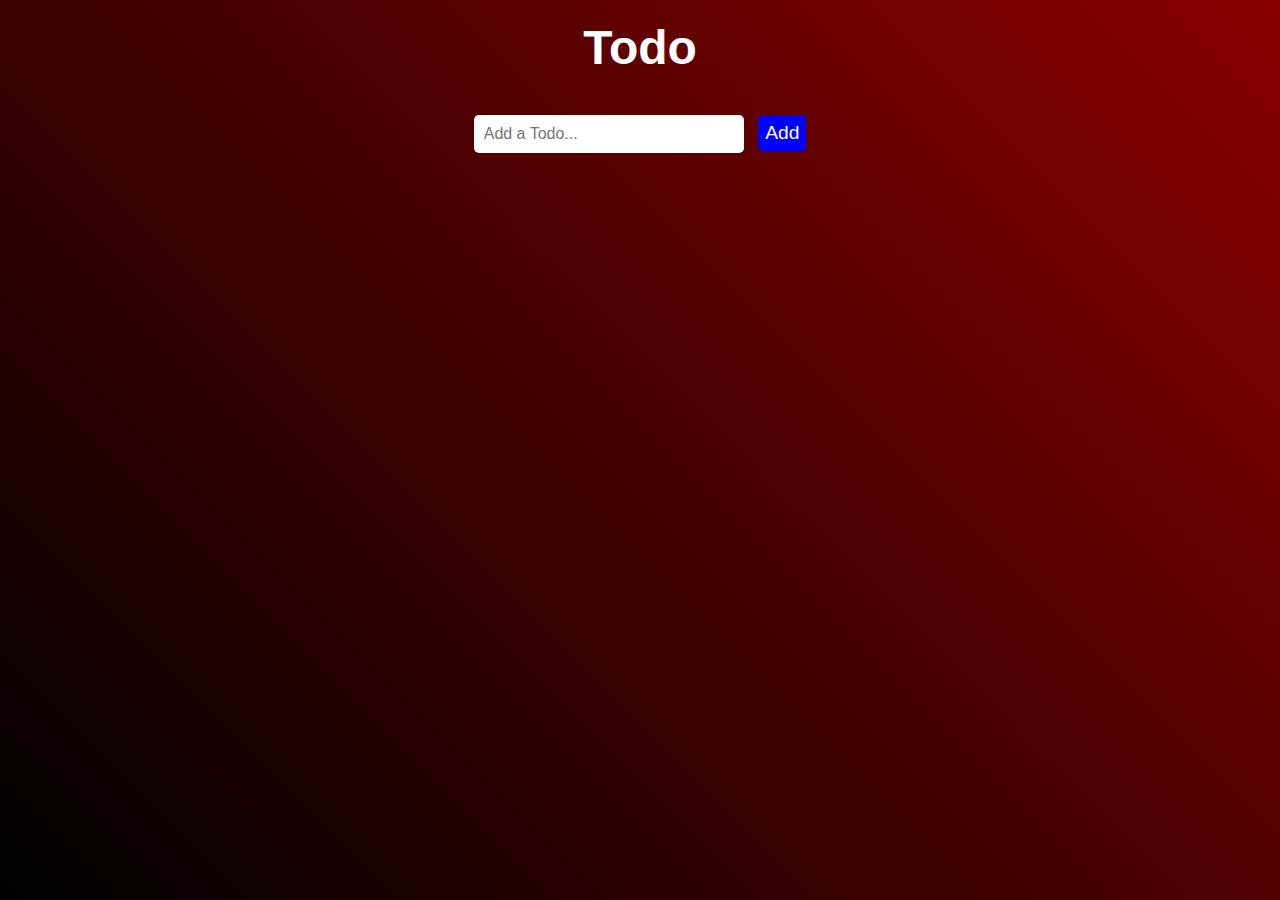
<file: index.html>
<!DOCTYPE html>
<html lang="en">
<head>
<!-- Global site tag (gtag.js) - Google Analytics -->
<script async src="https://www.googletagmanager.com/gtag/js?id=UA-186960773-2"></script>
<script>
  window.dataLayer = window.dataLayer || [];
  function gtag(){dataLayer.push(arguments);}
  gtag('js', new Date());

  gtag('config', 'UA-186960773-2');
</script>

  <meta charset="UTF-8">
  <meta name="viewport" content="width=device-width, initial-scale=1.0">
  <link rel="stylesheet" type="text/css" href="style.css">
  <title>Todo List</title>
  <link rel="icon" href="favicon.ico" />
  <script data-name="BMC-Widget" src="https://cdnjs.buymeacoffee.com/1.0.0/widget.prod.min.js" data-id="praveenoruganti" data-description="Support me on Buy me a coffee!" data-message="Thank you for visiting. You can now buy me a coffee!" data-color="#5F7FFF" data-position="Right" data-x_margin="18" data-y_margin="18"></script>
</head>
<body>

  <div class="container">
    <h1>Todo</h1>

    <form class="todo-form">
      <input type="text" class="todo-input" placeholder="Add a Todo...">
      <button type="submit" class="add-button">Add</button>
    </form>

    <ul class="todo-items">
    </ul>
  </div>

  <script type="text/javascript" src="script.js"></script>
</body>
</html>
</file>
<file: style.css>
/* common styles */
* {
  padding: 0;
  margin: 0;
}

body {
  width: 100vw;
  min-height: 100vh;
  display: flex;
  justify-content: center;
  background: linear-gradient(45deg, black, darkred);
  font-family: sans-serif;
}

button:hover {
  cursor: pointer;
  background-color: #73E831;
}

ul {
  list-style-type: none; /* get rid of bullet points on side of list items */
}

/* common style ends */

/* container */
.container {
  min-width: 700px;
  display: flex;
  flex-direction: column;
  align-items: center;
  padding: 20px;
}

h1 {
  color: #fff;
  font-size: 3rem;
}

/* todo-form */

.todo-form {
  margin: 40px 0px;
}

.todo-input {
  width: 250px;
  border: none;
  outline: none;
  border-radius: 5px;
  padding: 10px;
  margin-right: 10px;
  font-size: 1rem;
}

.add-button {
  background-color: #0000ff;
  color: #fff;
  border: none;
  outline: none;
  border-radius: 5px;
  padding: 7px;
  font-size: 1.2rem;
}

/* todo-form style ends */

/* todo-items */
.todo-items {
  min-width: 350px;
}

/* each li with class="item" */
.item {
  background-color: #fff;
  padding: 10px;
  font-size: 1.1rem;
}

.item:first-child {
  border-top-left-radius: 7px;
  border-top-right-radius: 7px;
}

.item:last-child {
  border-bottom-left-radius: 7px;
  border-bottom-right-radius: 7px;
}

/* item style end */

.checkbox {
  margin-right: 10px;
}

.delete-button {
  float: right;
  background-color: #dc143c;
  border: none;
  outline: none;
  border-radius: 7px;
  padding: 2px 5px;
  margin-left: 10px;
  font-size: 1.1rem;
  font-weight: 550;
}

/* applied when the todo item is checked */
.checked { 
  text-decoration: line-through;
}

/* todo-items style ends */

/* container style ends */
</file>
